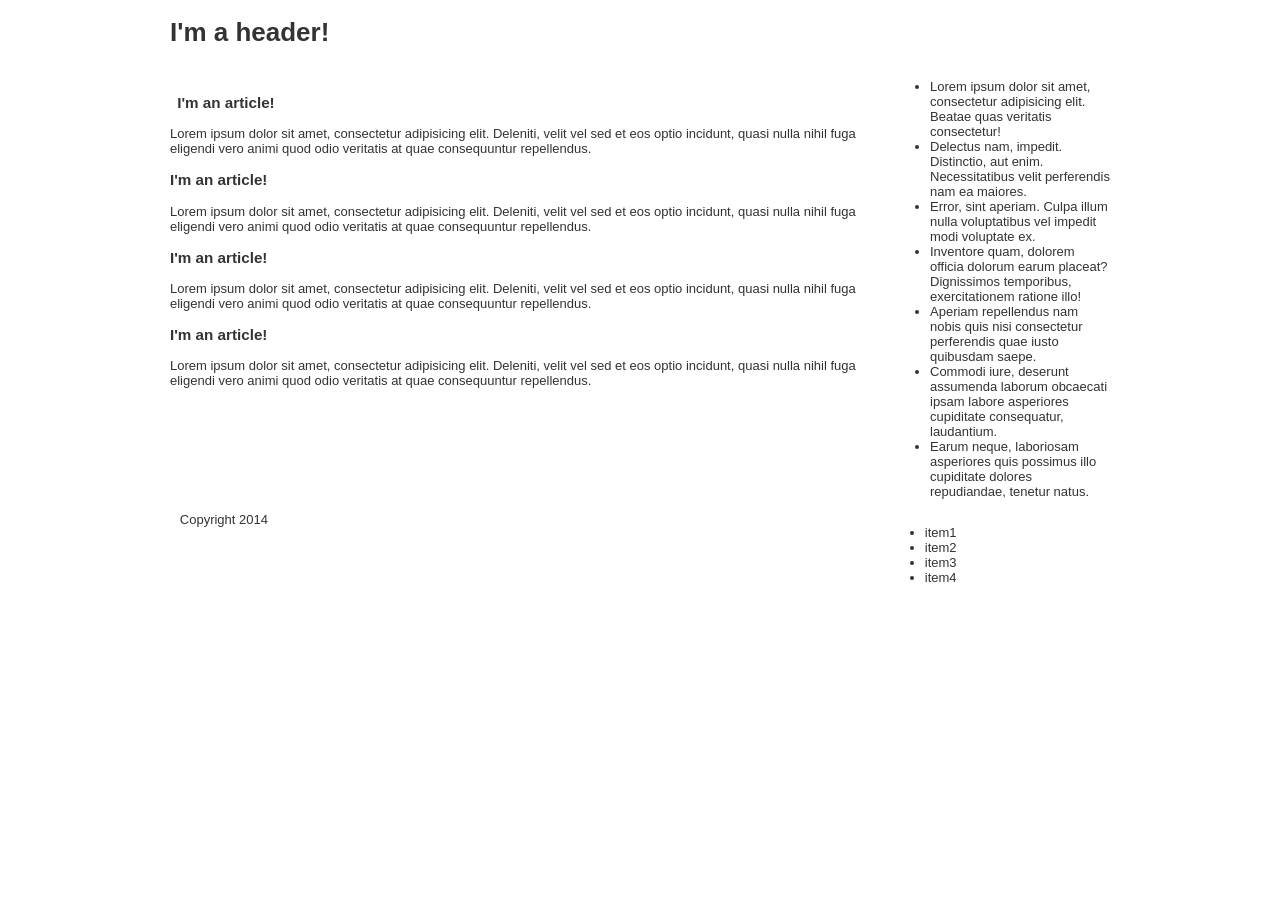
<file: grid-system/index.html>
<!DOCTYPE html>
<html lang="en">
<head>
  <meta charset="UTF-8">
  <title>Grid Systems!</title>
  <link rel="stylesheet" href="styles/main.css">
</head>
<body>

	<div class="container">
  <header>
  	<h1>I'm a header!</h1>
  </header>

  <section>
  	<article>
	  	<header>
	  		<h3>I'm an article!</h3>
	  	</header>
	  	<p>Lorem ipsum dolor sit amet, consectetur adipisicing elit. Deleniti, velit vel sed et eos optio incidunt, quasi nulla nihil fuga eligendi vero animi quod odio veritatis at quae consequuntur repellendus.</p>
  	</article>
  	<article>
	  	<h3>I'm an article!</h3>
	  	<p>Lorem ipsum dolor sit amet, consectetur adipisicing elit. Deleniti, velit vel sed et eos optio incidunt, quasi nulla nihil fuga eligendi vero animi quod odio veritatis at quae consequuntur repellendus.</p>
  	</article>
  	<article>
	  	<h3>I'm an article!</h3>
	  	<p>Lorem ipsum dolor sit amet, consectetur adipisicing elit. Deleniti, velit vel sed et eos optio incidunt, quasi nulla nihil fuga eligendi vero animi quod odio veritatis at quae consequuntur repellendus.</p>
  	</article>
  	<article>
	  	<h3>I'm an article!</h3>
	  	<p>Lorem ipsum dolor sit amet, consectetur adipisicing elit. Deleniti, velit vel sed et eos optio incidunt, quasi nulla nihil fuga eligendi vero animi quod odio veritatis at quae consequuntur repellendus.</p>
  	</article>
  </section>

  <aside>
    <ul>
      <li>Lorem ipsum dolor sit amet, consectetur adipisicing elit. Beatae quas veritatis consectetur!</li>
      <li>Delectus nam, impedit. Distinctio, aut enim. Necessitatibus velit perferendis nam ea maiores.</li>
      <li>Error, sint aperiam. Culpa illum nulla voluptatibus vel impedit modi voluptate ex.</li>
      <li>Inventore quam, dolorem officia dolorum earum placeat? Dignissimos temporibus, exercitationem ratione illo!</li>
      <li>Aperiam repellendus nam nobis quis nisi consectetur perferendis quae iusto quibusdam saepe.</li>
      <li>Commodi iure, deserunt assumenda laborum obcaecati ipsam labore asperiores cupiditate consequatur, laudantium.</li>
      <li>Earum neque, laboriosam asperiores quis possimus illo cupiditate dolores repudiandae, tenetur natus.</li>
    </ul>
  </aside>

  <footer>
		<div class="left">
			Copyright 2014
		</div>
		<div class="right">
			<ul>
				<li>item1</li>
				<li>item2</li>
				<li>item3</li>
				<li>item4</li>
			</ul>
		</div>
  </footer>
  </div>

</body>
</html>
</file>
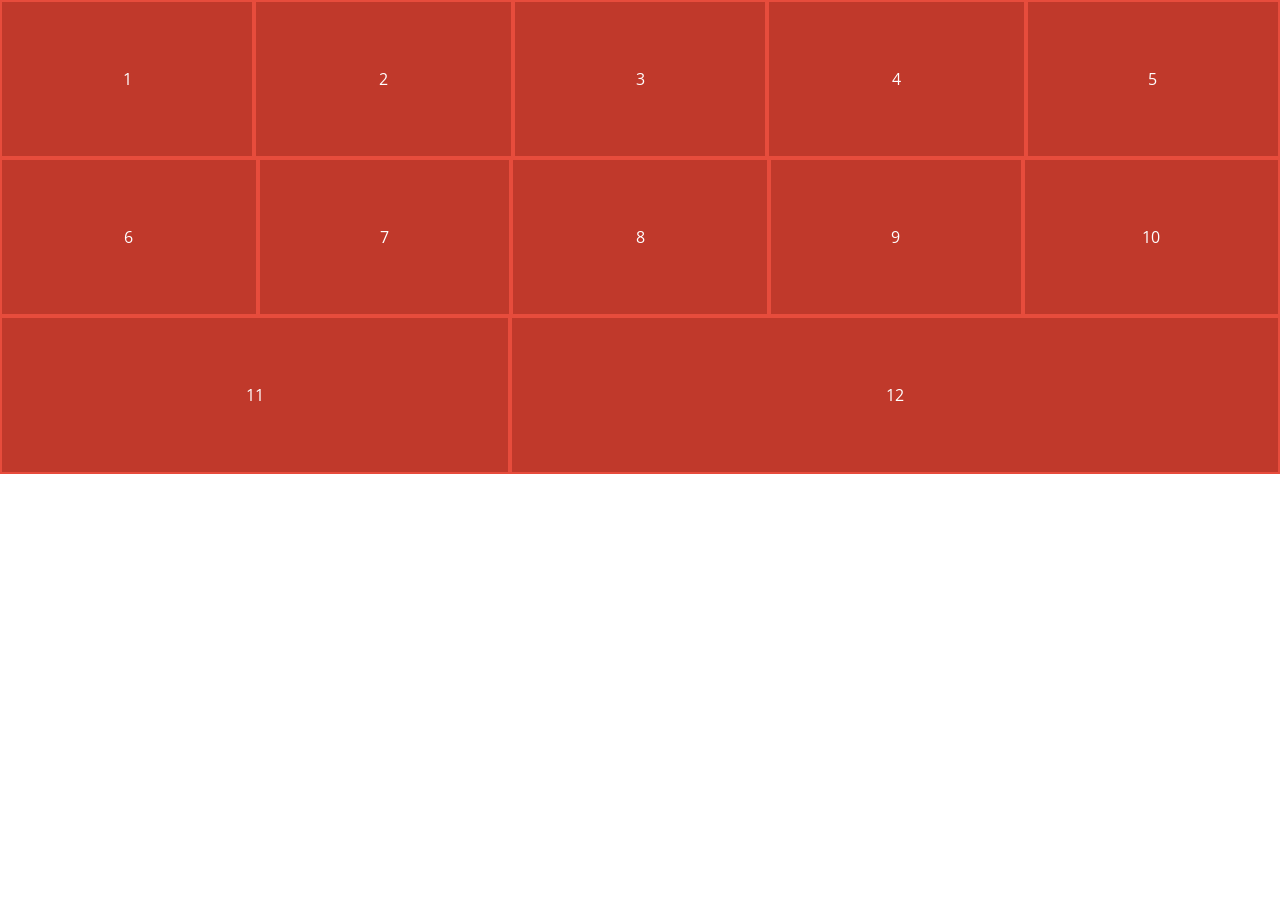
<file: 30-flexbox/gridLayout-answer/index.html>
<!DOCTYPE html>
<html lang="en">
<head>
	<meta charset="UTF-8">
	<title>Pinterest</title>
	<link href='http://fonts.googleapis.com/css?family=Open+Sans:800' rel='stylesheet' type='text/css'>
	<link rel="stylesheet" href="style.css">
</head>
<body>

	<div class="container">
		<div class="galleryItem">
			<p>1</p>
		</div>
		<div class="galleryItem">
			<p>2</p>
		</div>
		<div class="galleryItem item3">
			<p>3</p>
		</div>
		<div class="galleryItem">
			<p>4</p>
		</div>
		<div class="galleryItem">
			<p>5</p>
		</div>
		<div class="galleryItem">
			<p>6</p>
		</div>
		<div class="galleryItem">
			<p>7</p>
		</div>
		<div class="galleryItem">
			<p>8</p>
		</div>
		<div class="galleryItem">
			<p>9</p>
		</div>
		<div class="galleryItem">
			<p>10</p>
		</div>
		<div class="galleryItem">
			<p>11</p>
		</div>
		<div class="galleryItem">
			<p>12</p>
		</div>
	</div>
	
</body>
</html>
</file>
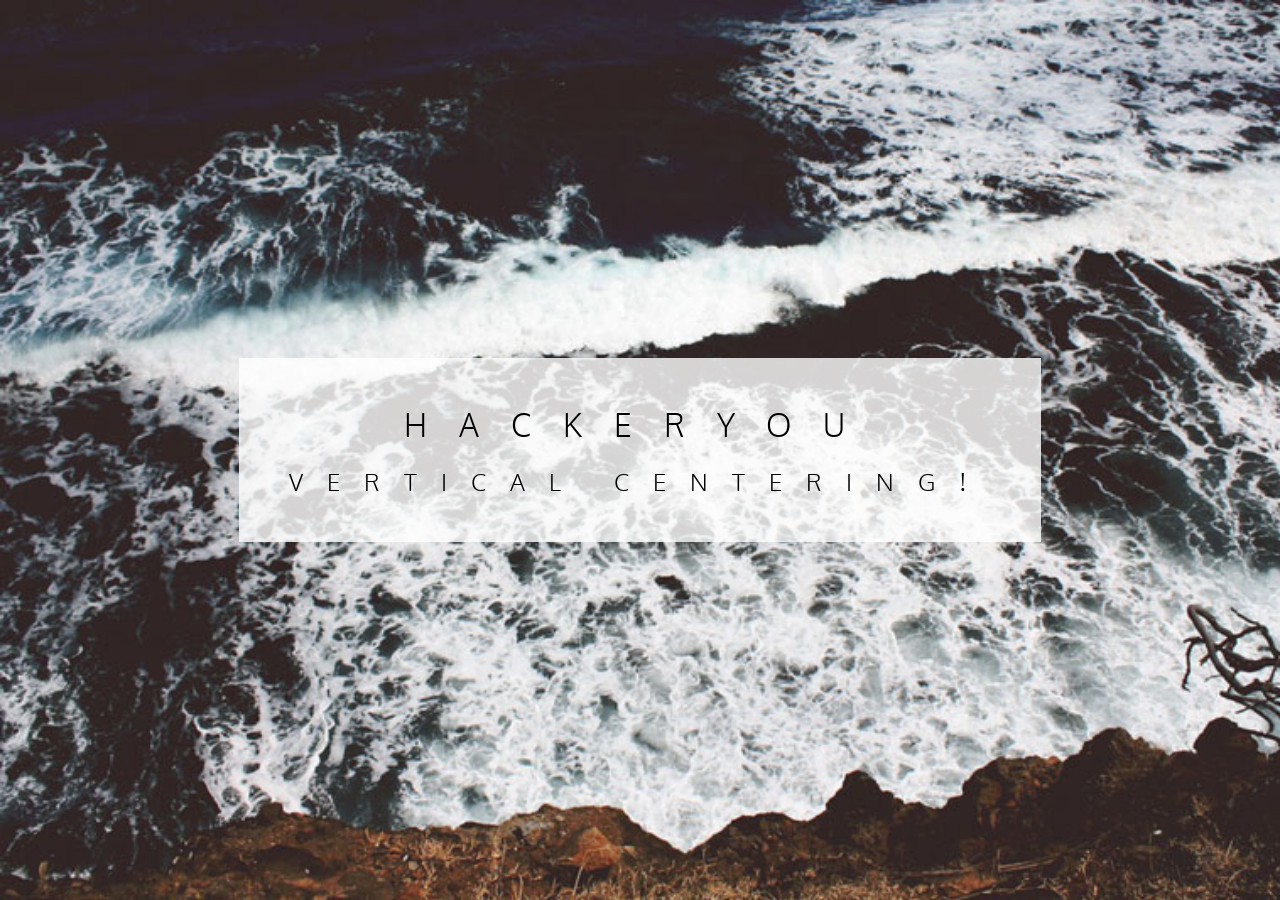
<file: 30-flexbox/verticalCentering-answer/index.html>
<!DOCTYPE html>
<html lang="en">
<head>
	<meta charset="UTF-8">
	<title>Vertical Centering</title>
	<link href='http://fonts.googleapis.com/css?family=Oxygen:300' rel='stylesheet' type='text/css'>
	<link rel="stylesheet" href="style.css">
</head>
<body>

	<div class="header">
		<div class="container">
			<h1>HackerYou</h1>
			<h2>Vertical Centering!</h2>
		</div>
	</div>
	
</body>
</html>
</file>
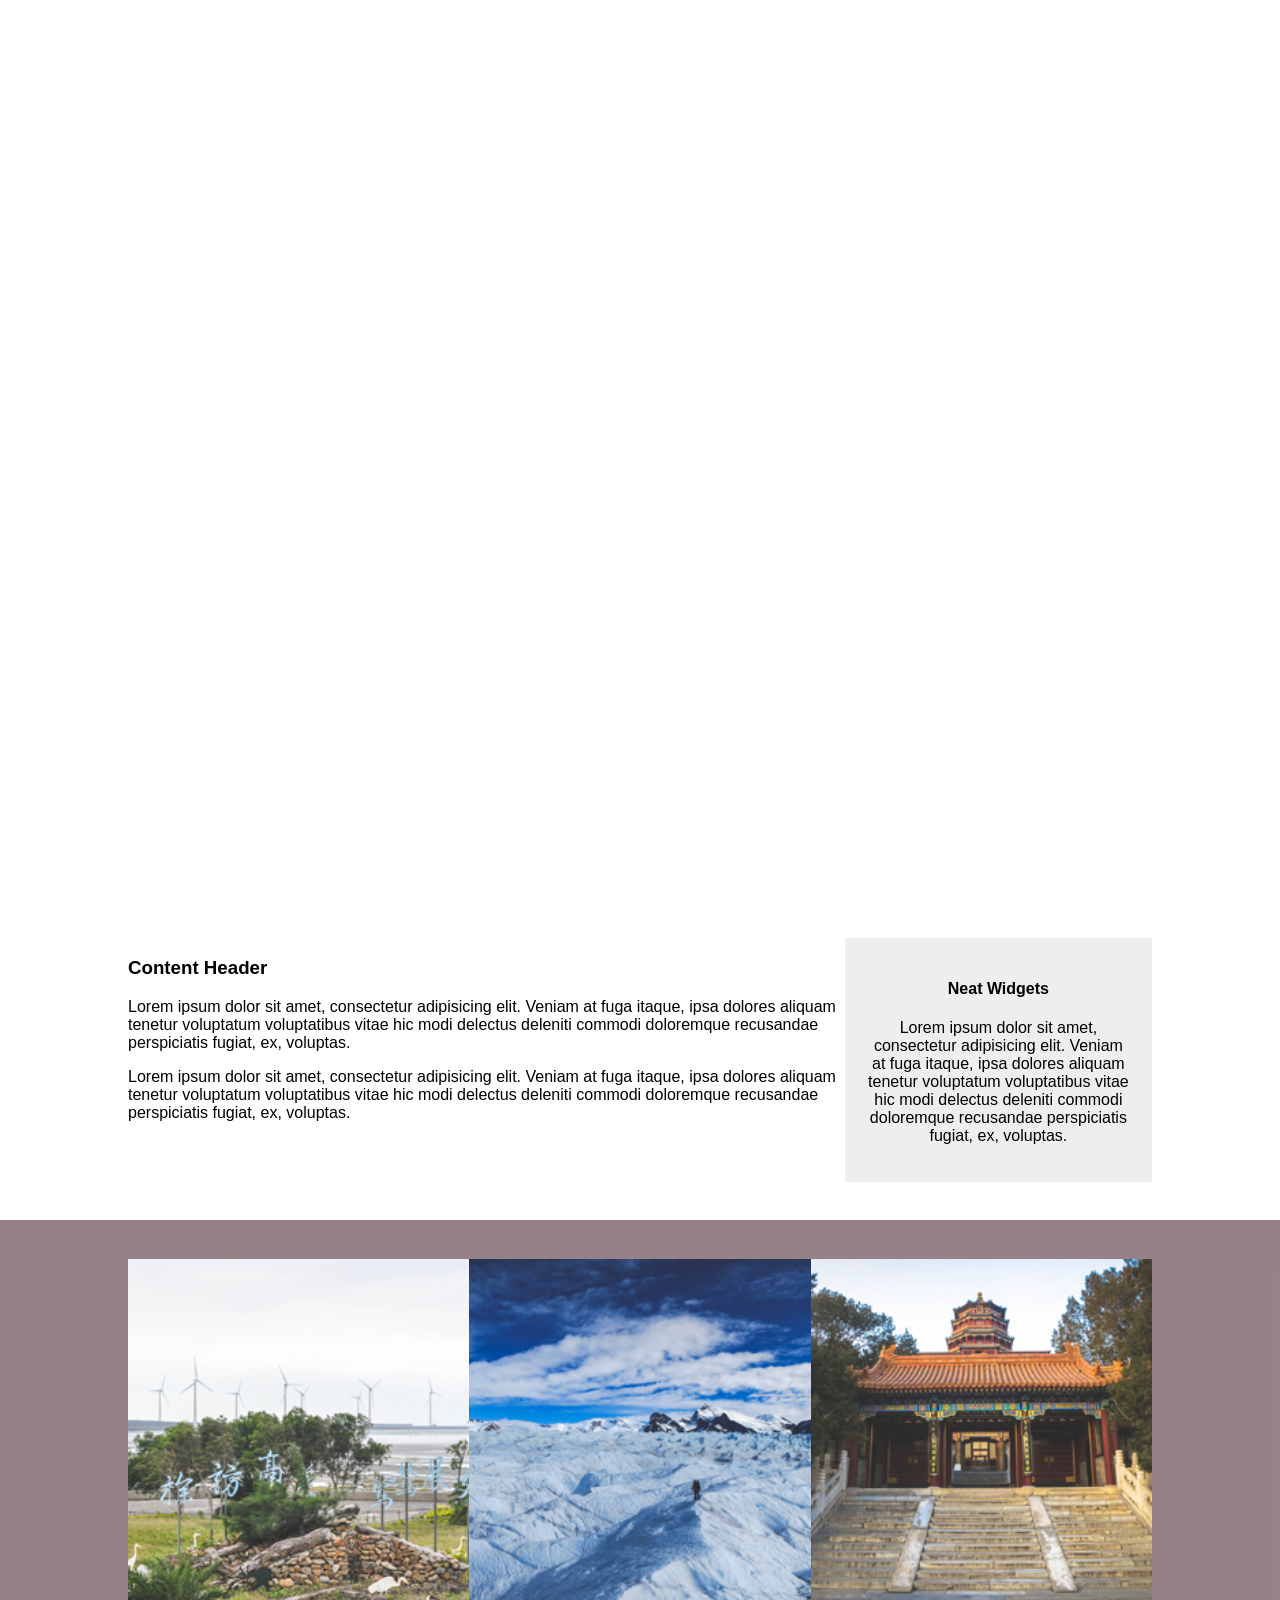
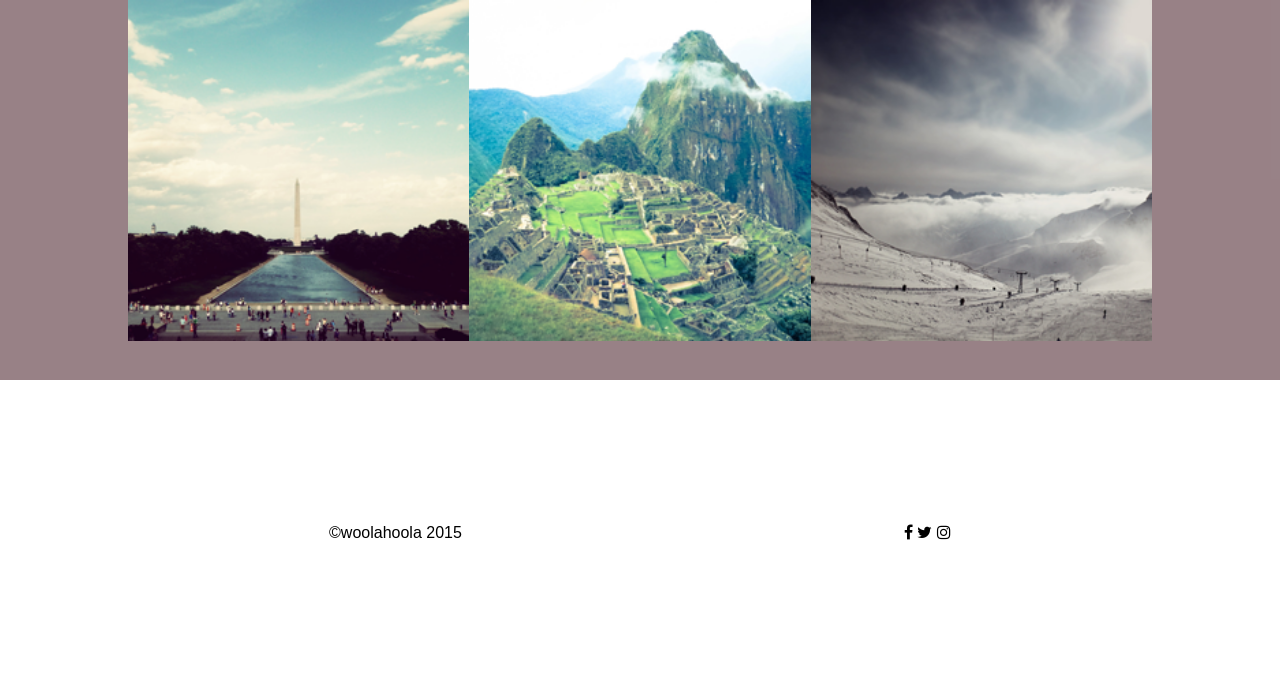
<file: code-along.html>
<!DOCTYPE html>
<html lang="en">
  <head>
    <meta charset="UTF-8">
    <title>Flexbox</title>
    
    <link href="normalize.css" rel="stylesheet">
    <link href="clearfix.css" rel="stylesheet">
    <link href="flex-style.css" rel="stylesheet">
    <link rel="stylesheet" href="http://maxcdn.bootstrapcdn.com/font-awesome/4.3.0/css/font-awesome.min.css">
  </head>
<body>
  <header class="site-header">
    <nav>
      <h1>Cool Bros</h1>
      <ul>
	<li>Menu Item 1</li>
	<li>Menu Item 2</li>
	<li>Menu Item 3</li>	
      </ul>
    </nav>
    <h2>Making cool sites</h2>
    
  </header>

  <main>
    <section class="main-content">
      <article>
	<h3>Content Header</h3>
	<p>Lorem ipsum dolor sit amet, consectetur adipisicing elit. Veniam at fuga itaque, ipsa dolores aliquam tenetur voluptatum voluptatibus vitae hic modi delectus deleniti commodi doloremque recusandae perspiciatis fugiat, ex, voluptas.</p>
	<p>Lorem ipsum dolor sit amet, consectetur adipisicing elit. Veniam at fuga itaque, ipsa dolores aliquam tenetur voluptatum voluptatibus vitae hic modi delectus deleniti commodi doloremque recusandae perspiciatis fugiat, ex, voluptas.</p>
      </article>

      <aside class="main-sidebar">
	<div class="widget">
	  <h4>Neat Widgets</h4>
	  <p>Lorem ipsum dolor sit amet, consectetur adipisicing elit. Veniam at fuga itaque, ipsa dolores aliquam tenetur voluptatum voluptatibus vitae hic modi delectus deleniti commodi doloremque recusandae perspiciatis fugiat, ex, voluptas.</p>
	</div>
      </aside>
    </section>
    <section class="gallery-section">
      <ul>
	<li><img src="images/gallery1.png" alt=""></li>
	<li><img src="images/gallery2.png" alt=""></li>
	<li><img src="images/gallery3.png" alt=""></li>
	<li><img src="images/gallery4.png" alt=""></li>
	<li><img src="images/gallery5.png" alt=""></li>
	<li><img src="images/gallery6.png" alt=""></li>
      </ul>
    </section>
  </main>
  <footer>
    <p>&copy;woolahoola 2015</p>
    <nav>
      <ul>
	<li><i class="fa fa-facebook"></i></li>
	<li><i class="fa fa-twitter"></i></li>
	<li><i class="fa fa-instagram"></i></li>
      </ul>
    </nav>
  </footer>
</body>
</html>
</file>
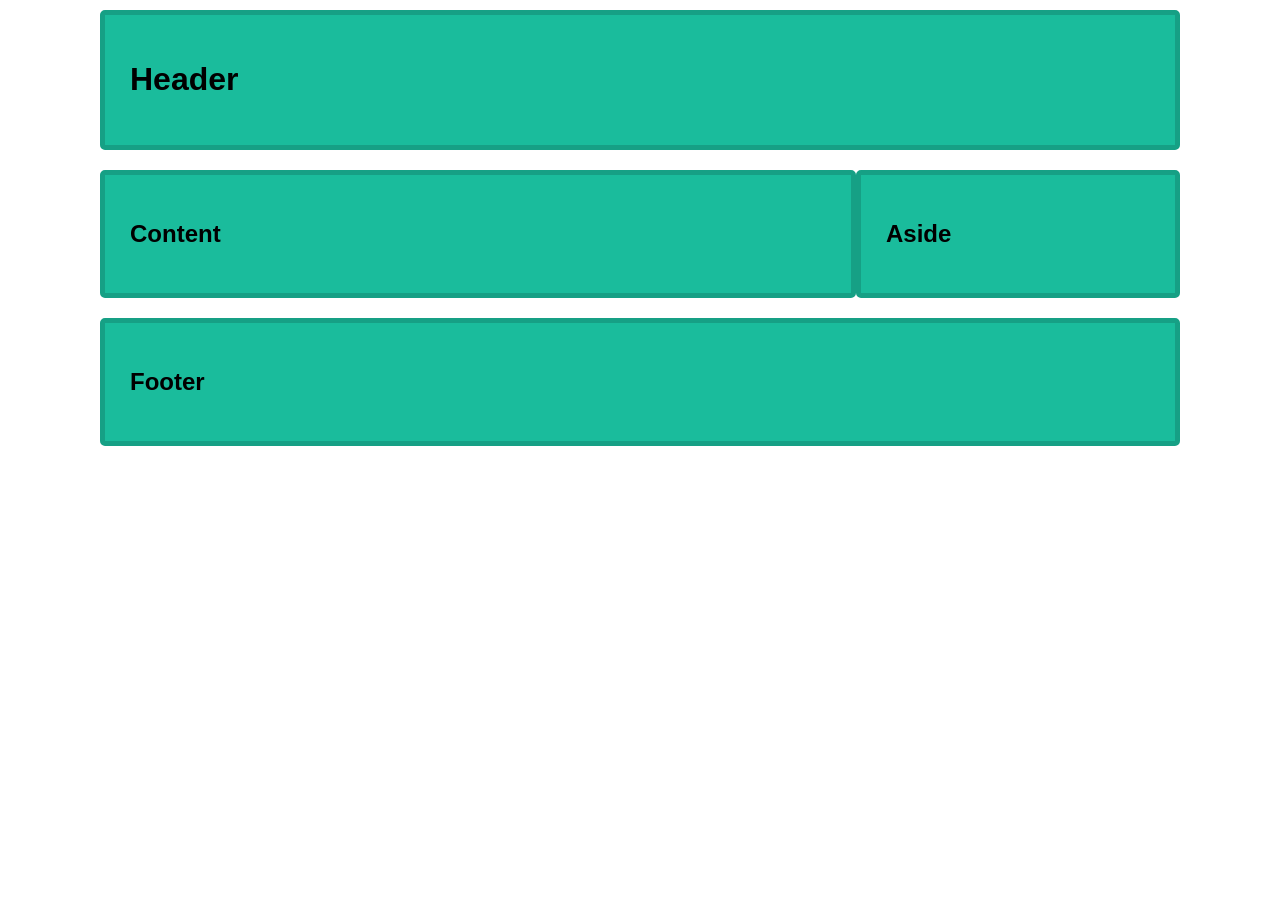
<file: flex.html>
<!DOCTYPE html>
<html lang="en">
  <head>
    <meta charset="UTF-8">
    <title>Document</title>
  </head>
  <body>

    <div class="container">
      <div class="header">
	<h1>Header</h1>
      </div>
      <div class="main">
	<div class="content">
	  <h2>Content</h2>
	</div>
	<div class="aside">
	  <h2>Aside</h2>
	</div>
      </div>
      <div class="footer">
	<h2>Footer</h2>
      </div>
    </div>

    <style>
      article,aside,details,figcaption,figure,footer,header,hgroup,nav,section,summary{display:block;}audio,canvas,video{display:inline-block;}audio:not([controls]){display:none;height:0;}[hidden]{display:none;}html{font-family:sans-serif;-webkit-text-size-adjust:100%;-ms-text-size-adjust:100%;}a:focus{outline:thin dotted;}a:active,a:hover{outline:0;}h1{font-size:2em;}abbr[title]{border-bottom:1px dotted;}b,strong{font-weight:700;}dfn{font-style:italic;}mark{background:#ff0;color:#000;}code,kbd,pre,samp{font-family:monospace, serif;font-size:1em;}pre{white-space:pre-wrap;word-wrap:break-word;}q{quotes:\201C \201D \2018 \2019;}small{font-size:80%;}sub,sup{font-size:75%;line-height:0;position:relative;vertical-align:baseline;}sup{top:-.5em;}sub{bottom:-.25em;}img{border:0;}svg:not(:root){overflow:hidden;}fieldset{border:1px solid silver;margin:0 2px;padding:.35em .625em .75em;}button,input,select,textarea{font-family:inherit;font-size:100%;margin:0;}button,input{line-height:normal;}button,html input[type=button],/* 1 */
      input[type=reset],input[type=submit]{-webkit-appearance:button;cursor:pointer;}button[disabled],input[disabled]{cursor:default;}input[type=checkbox],input[type=radio]{box-sizing:border-box;padding:0;}input[type=search]{-webkit-appearance:textfield;-moz-box-sizing:content-box;-webkit-box-sizing:content-box;box-sizing:content-box;}input[type=search]::-webkit-search-cancel-button,input[type=search]::-webkit-search-decoration{-webkit-appearance:none;}textarea{overflow:auto;vertical-align:top;}table{border-collapse:collapse;border-spacing:0;}body,figure{margin:0;}legend,button::-moz-focus-inner,input::-moz-focus-inner{border:0;padding:0;}
      
      .clearfix:after {visibility: hidden; display: block; font-size: 0; content: " "; clear: both; height: 0; }
      
      * { -moz-box-sizing: border-box; -webkit-box-sizing: border-box; box-sizing: border-box; }

      .header, .content, .aside, .footer {
      background: #1abc9c;
      border: 5px solid #16a085;
      margin: 10px 0;
      padding: 25px;
      border-radius: 5px;
      }

      .container {
      max-width: 1080px;
      margin: 0 auto;
      }

      .main{
      display:flex;
      display: -webkit-flex;
      }

      .content{
      width:70%;
      }
      .aside{
      width:30%;
      justify-item
      }

    </style>
    
  </body>
</html>
</file>
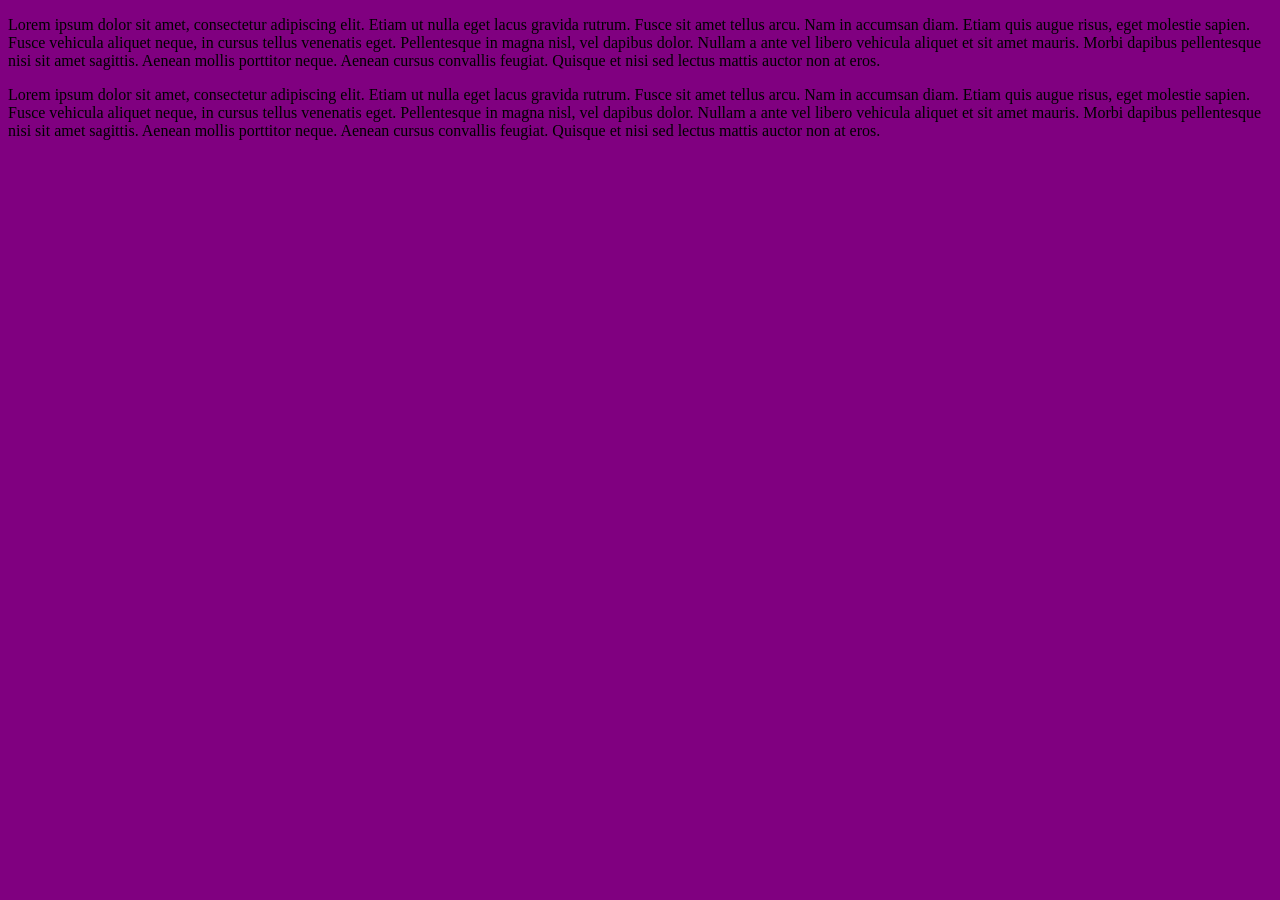
<file: 22-responsive_design/responsive2.html>
<!DOCTYPE HTML>
<html lang="en-US">
<head>
	<title>Responsive Design</title>
</head>
	<body>
		
		<div class="wrapper">
			<div class="content">
				<p>Lorem ipsum dolor sit amet, consectetur adipiscing elit. Etiam ut nulla eget lacus gravida rutrum. Fusce sit amet tellus arcu. Nam in accumsan diam. Etiam quis augue risus, eget molestie sapien. Fusce vehicula aliquet neque, in cursus tellus venenatis eget. Pellentesque in magna nisl, vel dapibus dolor. Nullam a ante vel libero vehicula aliquet et sit amet mauris. Morbi dapibus pellentesque nisi sit amet sagittis. Aenean mollis porttitor neque. Aenean cursus convallis feugiat. Quisque et nisi sed lectus mattis auctor non at eros.</p>
			</div>	
			<div class="sidebar">
				<p>Lorem ipsum dolor sit amet, consectetur adipiscing elit. Etiam ut nulla eget lacus gravida rutrum. Fusce sit amet tellus arcu. Nam in accumsan diam. Etiam quis augue risus, eget molestie sapien. Fusce vehicula aliquet neque, in cursus tellus venenatis eget. Pellentesque in magna nisl, vel dapibus dolor. Nullam a ante vel libero vehicula aliquet et sit amet mauris. Morbi dapibus pellentesque nisi sit amet sagittis. Aenean mollis porttitor neque. Aenean cursus convallis feugiat. Quisque et nisi sed lectus mattis auctor non at eros.</p>
			</div>	
		</div>

		<style type="text/css">
			/* First we do all of our regular CSS for the basics and desktop site */
			body {
				background:purple;
			}
			/* Then we use media queries for targeting other resolutions */

			/* Portrait tablet and small desktops */
			@media (max-width: 940px) {
				body {
					background:green;
				}
			}
			 
			/* Landscape phone to portrait tablet */
			@media (max-width: 767px) {
				body {
					background:red;
				}
			}
			 
			/* Landscape phones and down */
			@media (max-width: 480px) {
				body {
					background:yellow;
				}
			}


		</style>
	</body>
</html>
</file>
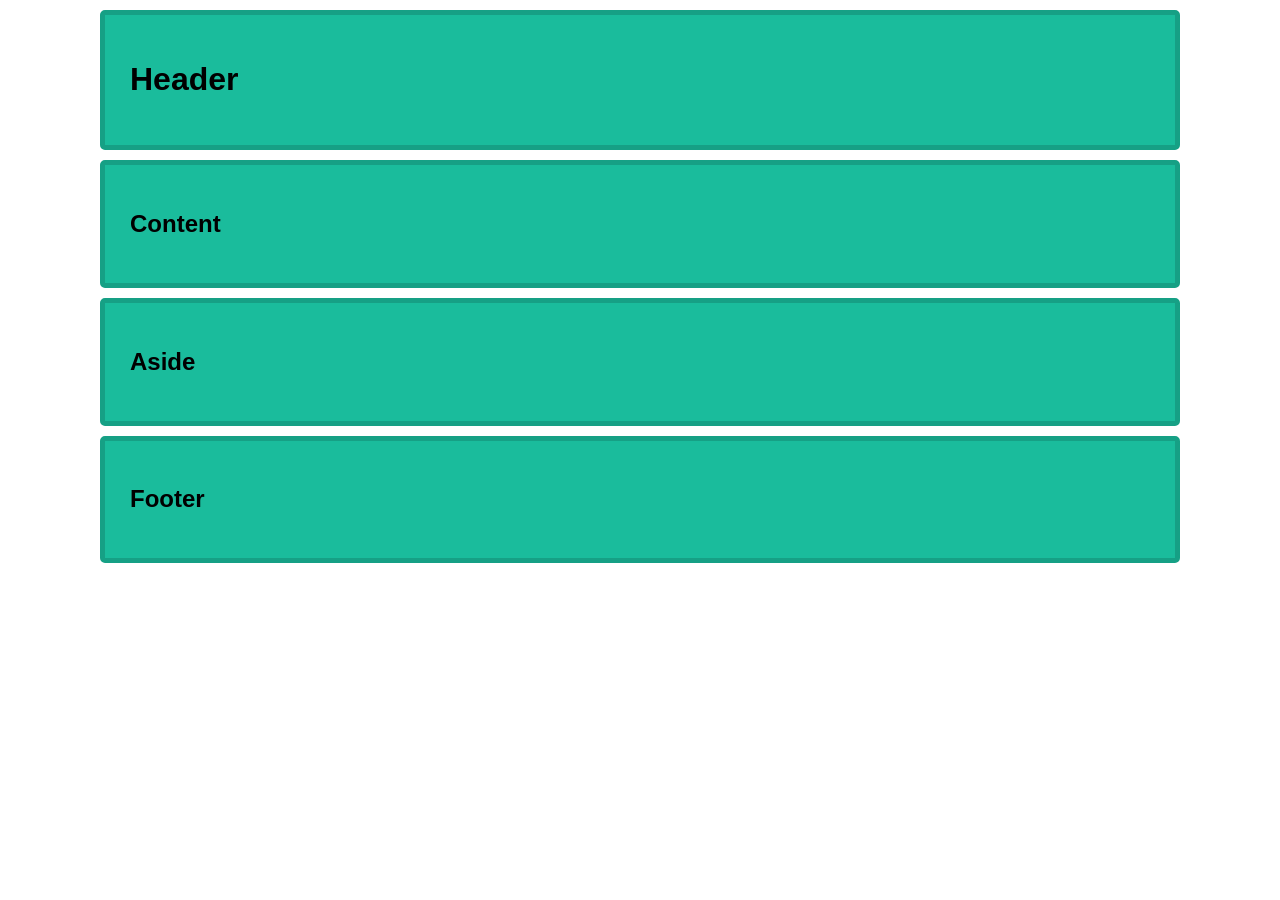
<file: 30-flexbox/flex.html>
<!DOCTYPE html>
<html lang="en">
<head>
	<meta charset="UTF-8">
	<title>Document</title>
</head>
<body>

	<div class="container">
		<div class="header">
			<h1>Header</h1>
		</div>
		<div class="main">
			<div class="content">
				<h2>Content</h2>
			</div>
			<div class="aside">
				<h2>Aside</h2>
			</div>
		</div>
		<div class="footer">
			<h2>Footer</h2>
		</div>
	</div>

	<style>
		article,aside,details,figcaption,figure,footer,header,hgroup,nav,section,summary{display:block;}audio,canvas,video{display:inline-block;}audio:not([controls]){display:none;height:0;}[hidden]{display:none;}html{font-family:sans-serif;-webkit-text-size-adjust:100%;-ms-text-size-adjust:100%;}a:focus{outline:thin dotted;}a:active,a:hover{outline:0;}h1{font-size:2em;}abbr[title]{border-bottom:1px dotted;}b,strong{font-weight:700;}dfn{font-style:italic;}mark{background:#ff0;color:#000;}code,kbd,pre,samp{font-family:monospace, serif;font-size:1em;}pre{white-space:pre-wrap;word-wrap:break-word;}q{quotes:\201C \201D \2018 \2019;}small{font-size:80%;}sub,sup{font-size:75%;line-height:0;position:relative;vertical-align:baseline;}sup{top:-.5em;}sub{bottom:-.25em;}img{border:0;}svg:not(:root){overflow:hidden;}fieldset{border:1px solid silver;margin:0 2px;padding:.35em .625em .75em;}button,input,select,textarea{font-family:inherit;font-size:100%;margin:0;}button,input{line-height:normal;}button,html input[type=button],/* 1 */
		input[type=reset],input[type=submit]{-webkit-appearance:button;cursor:pointer;}button[disabled],input[disabled]{cursor:default;}input[type=checkbox],input[type=radio]{box-sizing:border-box;padding:0;}input[type=search]{-webkit-appearance:textfield;-moz-box-sizing:content-box;-webkit-box-sizing:content-box;box-sizing:content-box;}input[type=search]::-webkit-search-cancel-button,input[type=search]::-webkit-search-decoration{-webkit-appearance:none;}textarea{overflow:auto;vertical-align:top;}table{border-collapse:collapse;border-spacing:0;}body,figure{margin:0;}legend,button::-moz-focus-inner,input::-moz-focus-inner{border:0;padding:0;}
		
		.clearfix:after {visibility: hidden; display: block; font-size: 0; content: " "; clear: both; height: 0; }
		
		* { -moz-box-sizing: border-box; -webkit-box-sizing: border-box; box-sizing: border-box; }

		.header, .content, .aside, .footer {
			background: #1abc9c;
			border: 5px solid #16a085;
			margin: 10px 0;
			padding: 25px;
			border-radius: 5px;
		}

		.container {
			max-width: 1080px;
			margin: 0 auto;
		}

	</style>
	
</body>
</html>
</file>
<file: grid-system/styles/main.css>
*,
*:before,
*:after {
  box-sizing: border-box;
  -moz-border-box: box-sizing;
  -webkit-border-box: box-sizing;
}

article, aside, details, figcaption, figure, footer, header, hgroup, nav, section, summary {
  display: block;
}

audio, canvas, video {
  display: inline-block;
}

audio:not([controls]) {
  display: none;
  height: 0;
}

[hidden] {
  display: none;
}

html {
  font-family: sans-serif;
  -webkit-text-size-adjust: 100%;
  -ms-text-size-adjust: 100%;
}

a:focus {
  outline: thin dotted;
}

a:active, a:hover {
  outline: 0;
}

h1 {
  font-size: 2em;
}

abbr[title] {
  border-bottom: 1px dotted;
}

b, strong {
  font-weight: 700;
}

dfn {
  font-style: italic;
}

mark {
  background: #ff0;
  color: #000;
}

code, kbd, pre, samp {
  font-family: monospace, serif;
  font-size: 1em;
}

pre {
  white-space: pre-wrap;
  word-wrap: break-word;
}

q {
  quotes: \201C \201D \2018 \2019;
}

small {
  font-size: 80%;
}

sub, sup {
  font-size: 75%;
  line-height: 0;
  position: relative;
  vertical-align: baseline;
}

sup {
  top: -.5em;
}

sub {
  bottom: -.25em;
}

img {
  border: 0;
}

svg:not(:root) {
  overflow: hidden;
}

fieldset {
  border: 1px solid silver;
  margin: 0 2px;
  padding: 0.35em 0.625em 0.75em;
}

button, input, select, textarea {
  font-family: inherit;
  font-size: 100%;
  margin: 0;
}

button, input {
  line-height: normal;
}

button, html input[type=button], input[type=reset], input[type=submit] {
  -webkit-appearance: button;
  cursor: pointer;
}

button[disabled], input[disabled] {
  cursor: default;
}

input[type=checkbox], input[type=radio] {
  box-sizing: border-box;
  padding: 0;
}

input[type=search] {
  -webkit-appearance: textfield;
  -moz-box-sizing: content-box;
  -webkit-box-sizing: content-box;
  box-sizing: content-box;
}

input[type=search]::-webkit-search-cancel-button, input[type=search]::-webkit-search-decoration {
  -webkit-appearance: none;
}

textarea {
  overflow: auto;
  vertical-align: top;
}

table {
  border-collapse: collapse;
  border-spacing: 0;
}

body, figure {
  margin: 0;
}

legend, button::-moz-focus-inner, input::-moz-focus-inner {
  border: 0;
  padding: 0;
}

body {
  width: 100%;
  *zoom: 1;
}

body:before,
body:after {
  content: "";
  display: table;
}

body:after {
  clear: both;
}

body {
  height: 100%;
  color: #333;
  font-weight: 300;
  font-size: 13px;
  font-family: "HelveticaNeue-Light", "Helvetica Neue Light", "Helvetica Neue", Helvetica, Arial, "Lucida Grande", sans-serif;
}

.container {
  max-width: 960px;
  margin: 0 auto;
}

header {
  display: inline;
  float: left;
  width: 97.91667%;
  margin: 0 1.04167%;
}

section {
  display: inline;
  float: left;
  width: 72.91667%;
  margin: 0 1.04167%;
}

aside {
  display: inline;
  float: left;
  width: 22.91667%;
  margin: 0 1.04167%;
}

footer {
  display: inline;
  float: left;
  width: 97.91667%;
  margin: 0 1.04167%;
}

footer .left {
  display: inline;
  float: left;
  width: 22.91667%;
  margin: 0 1.04167%;
}

footer .right {
  display: inline;
  float: left;
  width: 22.91667%;
  margin: 0 1.04167%;
  margin-left: 51.04167%;
}

@media all and (max-width: 480px) {
  section,
  aside {
    display: inline;
    float: left;
    width: 97.91667%;
    margin: 0 1.04167%;
  }
  footer .left,
  footer .right {
    display: inline;
    float: left;
    width: 47.91667%;
    margin: 0 1.04167%;
  }
}
</file>
<file: 30-flexbox/gridLayout-answer/style.css>
article,aside,details,figcaption,figure,footer,header,hgroup,nav,section,summary{display:block;}audio,canvas,video{display:inline-block;}audio:not([controls]){display:none;height:0;}[hidden]{display:none;}html{font-family:sans-serif;-webkit-text-size-adjust:100%;-ms-text-size-adjust:100%;}a:focus{outline:thin dotted;}a:active,a:hover{outline:0;}h1{font-size:2em;}abbr[title]{border-bottom:1px dotted;}b,strong{font-weight:700;}dfn{font-style:italic;}mark{background:#ff0;color:#000;}code,kbd,pre,samp{font-family:monospace, serif;font-size:1em;}pre{white-space:pre-wrap;word-wrap:break-word;}q{quotes:\201C \201D \2018 \2019;}small{font-size:80%;}sub,sup{font-size:75%;line-height:0;position:relative;vertical-align:baseline;}sup{top:-.5em;}sub{bottom:-.25em;}img{border:0;}svg:not(:root){overflow:hidden;}fieldset{border:1px solid silver;margin:0 2px;padding:.35em .625em .75em;}button,input,select,textarea{font-family:inherit;font-size:100%;margin:0;}button,input{line-height:normal;}button,html input[type=button],/* 1 */
input[type=reset],input[type=submit]{-webkit-appearance:button;cursor:pointer;}button[disabled],input[disabled]{cursor:default;}input[type=checkbox],input[type=radio]{box-sizing:border-box;padding:0;}input[type=search]{-webkit-appearance:textfield;-moz-box-sizing:content-box;-webkit-box-sizing:content-box;box-sizing:content-box;}input[type=search]::-webkit-search-cancel-button,input[type=search]::-webkit-search-decoration{-webkit-appearance:none;}textarea{overflow:auto;vertical-align:top;}table{border-collapse:collapse;border-spacing:0;}body,figure{margin:0;}legend,button::-moz-focus-inner,input::-moz-focus-inner{border:0;padding:0;}

.clearfix:after {visibility: hidden; display: block; font-size: 0; content: " "; clear: both; height: 0; }

* { -moz-box-sizing: border-box; -webkit-box-sizing: border-box; box-sizing: border-box; }

body {
	font-family: 'Open Sans', sans-serif;
}

.container {
	display: -webkit-flex;
	display: -moz-flex;
	display: -ms-flex;
	display: -o-flex;
	display: flex;
	flex-wrap: wrap;
	font-family: 32px;
}

.galleryItem {
	flex: 1 0 250px;
	padding: 50px 0;
	color: white;
	background: #c0392b;
	border: 2px solid #e74c3c;
	text-align: center;
	/*margin: 1.25% 1.25% 0;*/
}

.galleryItem:nth-child(2n) {
	flex: 2 0 250px;
}
</file>
<file: 30-flexbox/verticalCentering-answer/style.css>
article,aside,details,figcaption,figure,footer,header,hgroup,nav,section,summary{display:block;}audio,canvas,video{display:inline-block;}audio:not([controls]){display:none;height:0;}[hidden]{display:none;}html{font-family:sans-serif;-webkit-text-size-adjust:100%;-ms-text-size-adjust:100%;}a:focus{outline:thin dotted;}a:active,a:hover{outline:0;}h1{font-size:2em;}abbr[title]{border-bottom:1px dotted;}b,strong{font-weight:700;}dfn{font-style:italic;}mark{background:#ff0;color:#000;}code,kbd,pre,samp{font-family:monospace, serif;font-size:1em;}pre{white-space:pre-wrap;word-wrap:break-word;}q{quotes:\201C \201D \2018 \2019;}small{font-size:80%;}sub,sup{font-size:75%;line-height:0;position:relative;vertical-align:baseline;}sup{top:-.5em;}sub{bottom:-.25em;}img{border:0;}svg:not(:root){overflow:hidden;}fieldset{border:1px solid silver;margin:0 2px;padding:.35em .625em .75em;}button,input,select,textarea{font-family:inherit;font-size:100%;margin:0;}button,input{line-height:normal;}button,html input[type=button],/* 1 */
input[type=reset],input[type=submit]{-webkit-appearance:button;cursor:pointer;}button[disabled],input[disabled]{cursor:default;}input[type=checkbox],input[type=radio]{box-sizing:border-box;padding:0;}input[type=search]{-webkit-appearance:textfield;-moz-box-sizing:content-box;-webkit-box-sizing:content-box;box-sizing:content-box;}input[type=search]::-webkit-search-cancel-button,input[type=search]::-webkit-search-decoration{-webkit-appearance:none;}textarea{overflow:auto;vertical-align:top;}table{border-collapse:collapse;border-spacing:0;}body,figure{margin:0;}legend,button::-moz-focus-inner,input::-moz-focus-inner{border:0;padding:0;}

.clearfix:after {visibility: hidden; display: block; font-size: 0; content: " "; clear: both; height: 0; }

* { -moz-box-sizing: border-box; -webkit-box-sizing: border-box; box-sizing: border-box; }

body {
	font-family: 'Oxygen', sans-serif;
  font-weight: 300;
}

h1, h2 {
	font-weight: 300;
	letter-spacing: 1em;
	text-transform: uppercase;
}

.header {
	display: flex;
	display: -webkit-flex;
	height: 100vh;
	background: url(images/background.jpg);
	background-size: cover;
}

.container {
	margin: auto;
	text-align: center;
	padding: 25px 50px;
	background-color: rgba(255,255,255,0.8);
}
</file>
<file: clearfix.css>
/**
 * For modern browsers
 * 1. The space content is one way to avoid an Opera bug when the
 *    contenteditable attribute is included anywhere else in the document.
 *    Otherwise it causes space to appear at the top and bottom of elements
 *    that are clearfixed.
 * 2. The use of `table` rather than `block` is only necessary if using
 *    `:before` to contain the top-margins of child elements.
 */
.cf:before,
.cf:after {
    content: " "; /* 1 */
    display: table; /* 2 */
}

.cf:after {
    clear: both;
}

/**
 * For IE 6/7 only
 * Include this rule to trigger hasLayout and contain floats.
 */
.cf {
    *zoom: 1;
}
</file>
<file: flex-style.css>
*{
    box-sizing:border-box;
}
.site-header{
    background: url(https://download.unsplash.com/photo-1434210330765-8a00109fc773);
    background-position: center;
    background-size:cover;
    height:100vh;
    color:white;
    display:flex;
    flex-wrap:wrap;
    justify-content:center;
    align-items: flex-start;
    padding:;

}

.site-header nav{
    width:100%;
    display:flex;
    justify-content:space-between;
    align-items:center;
    padding:20px;
}

.site-header h1{
    
    
}

.site-header li{
    display:inline-block;
    margin:15px;
    color:white;

}

.site-header h2{
    font-size:56px;

}

.main-content,
.gallery-section {
    padding:3% 10%;
    display:flex;
    
}

.main-content article{
    width:70%;

}

.main-content aside{
    width:30%;
    background:#eee;
    padding:2%;
    text-align:center;
}

.gallery-section{
    background-color:rgba(50,5,15, 0.5);

}


.gallery-section ul{
    padding:0;
    margin:0;
    display:flex;
    flex-wrap:wrap;
}

.gallery-section li{
    display:block;
    
    width:33.3333%;
}

.gallery-section img{
    width:100%;
    display:block;
}

footer{
    display:flex;
    display:-webkit-flex;
    -webkit-justify-content:space-around;;
    justify-content:space-around;
    padding:10%;
    
}

footer li{
    display:inline-block;
    
}
</file>
